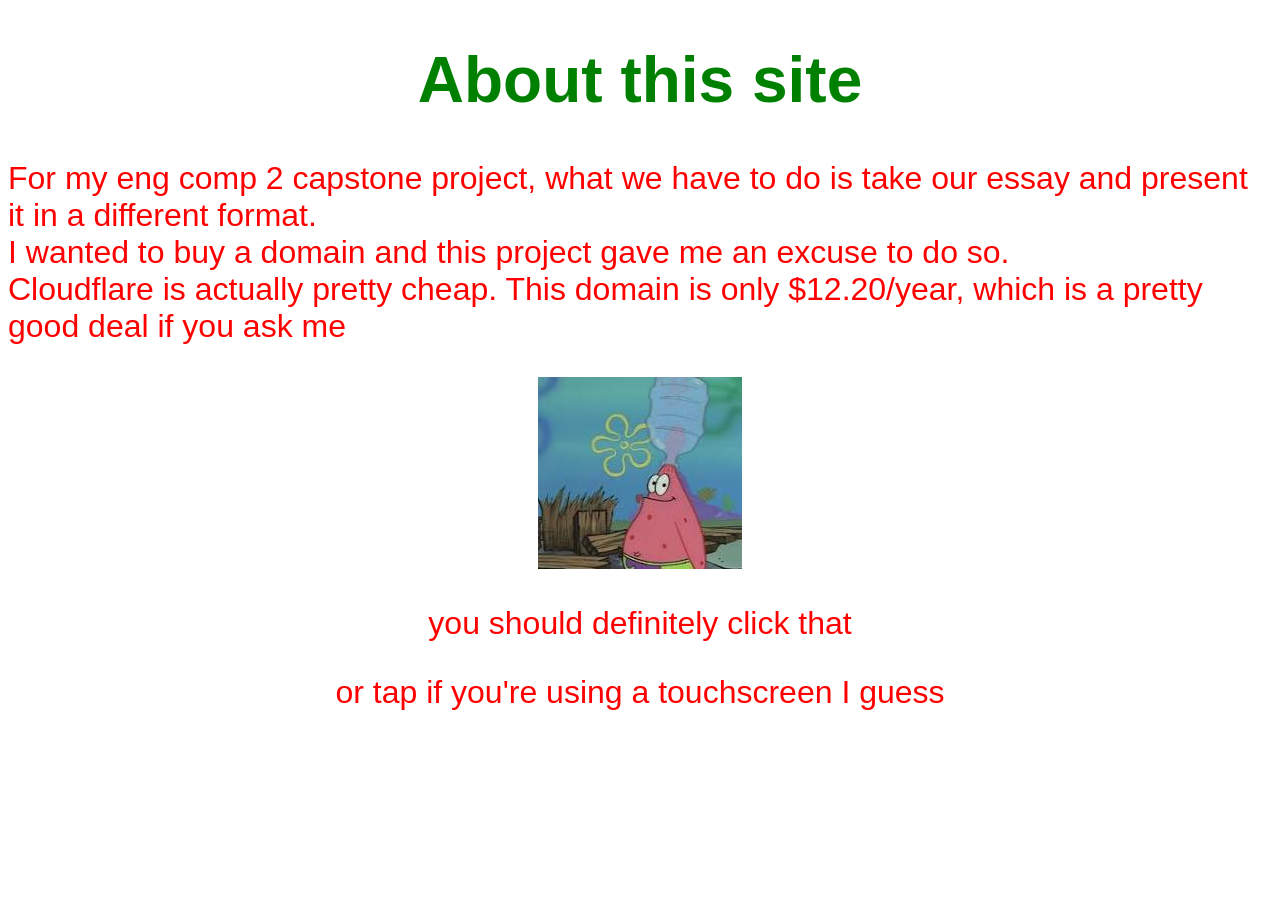
<file: index.html>
<!DOCTYPE html>
<html lang="en">
<head>
<meta charset="utf-8">

<title>Meme Site</title>
<link href="css/memes_base.css" rel="stylesheet">
<link href="css/" rel="stylesheet">
<link href= "images/icon.png" rel="icon" type="image/png">
</head>

<body>
    <h1>About this site</h1>
    <p>
        For my eng comp 2 capstone project, what we have to do is take our essay and present it in a different format.<br>
        I wanted to buy a domain and this project gave me an excuse to do so.<br>
        Cloudflare is actually pretty cheap. This domain is only $12.20/year, which is a pretty good deal if you ask me
    </p>
    <a href="https://www.youtube.com/watch?v=AlozyGsagzI">
        <img src="images/icon.png" alt="click here lol">
    </a>
    <p style="text-align: center;">you should definitely click that</p>
    <p style="text-align: center;">or tap if you're using a touchscreen I guess</p>
</body>
</html>
</file>
<file: css/memes_base.css>
@media (prefers-color-scheme: light)
{
body { text-align: center;}
h1
{
    font-family: Verdana, Geneva, Tahoma, sans-serif;
    font-size:4em;
    color:green;
}

p 
{
    font-family:Verdana, Geneva, Tahoma, sans-serif;
    font-size:2em;
    color:red;
    text-align: left;
    text-wrap-mode: nowrap;
}
}
@media (prefers-color-scheme: dark)
{
body
{
    background-color: rgb(74, 74, 74);
}
h1
{
    font-family: Verdana, Geneva, Tahoma, sans-serif;
    font-size:4em;
    color: cyan;
}

p 
{
    font-family:Verdana, Geneva, Tahoma, sans-serif;
    font-size:2em;
    color: orange;
    text-wrap-mode: nowrap;
}
}
</file>
<file: public/css/memes_base.css>
@media (prefers-color-scheme: light)
{
body { text-align: center;}
h1
{
    font-family: Verdana, Geneva, Tahoma, sans-serif;
    font-size:4em;
    color:green;
}

p 
{
    font-family:Verdana, Geneva, Tahoma, sans-serif;
    font-size:2em;
    color:red;
    text-align: left;
    text-wrap-mode: nowrap;
}
}
@media (prefers-color-scheme: dark)
{
body
{
    background-color: rgb(74, 74, 74);
}
h1
{
    font-family: Verdana, Geneva, Tahoma, sans-serif;
    font-size:4em;
    color: cyan;
}

p 
{
    font-family:Verdana, Geneva, Tahoma, sans-serif;
    font-size:2em;
    color: orange;
    text-wrap-mode: nowrap;
}
}
</file>
